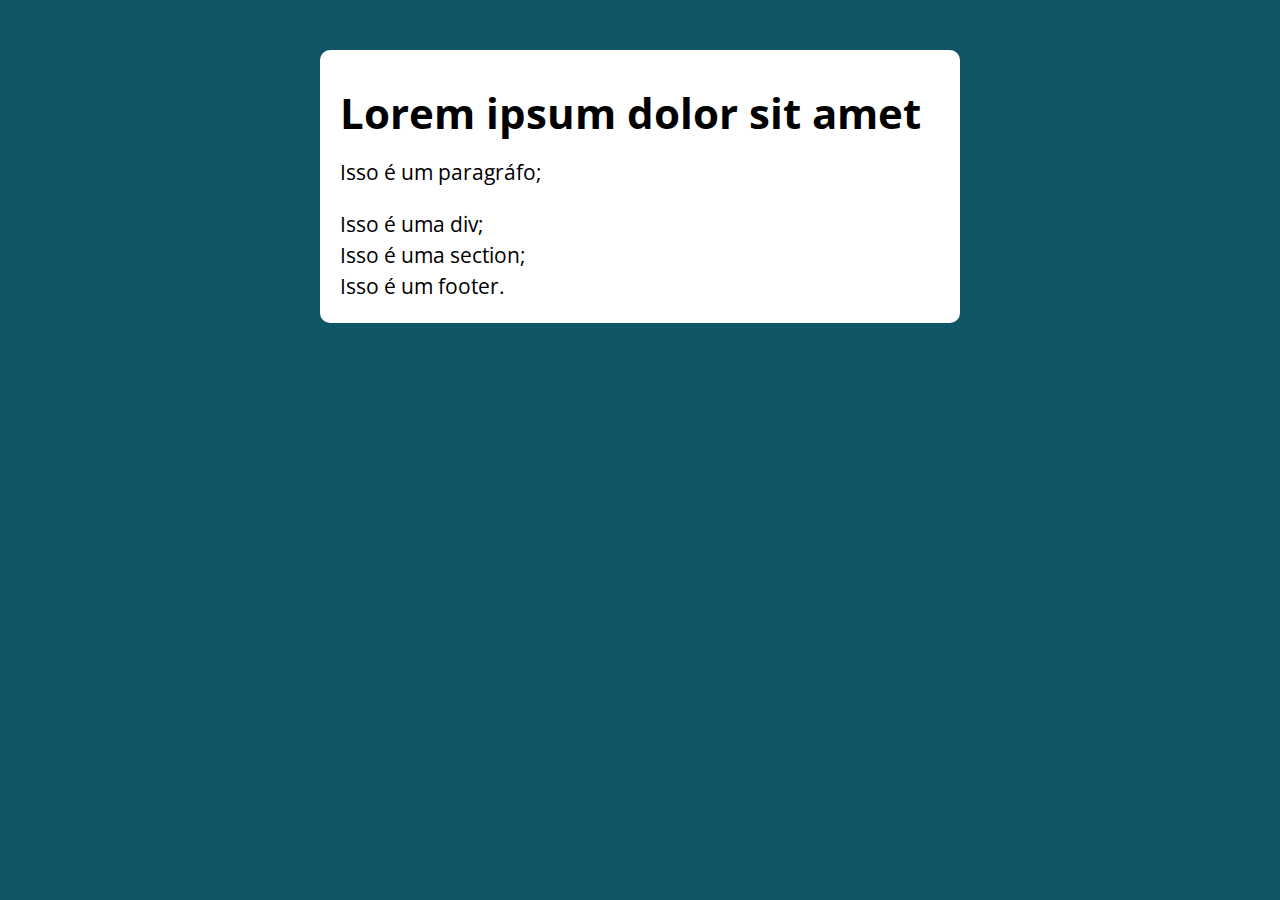
<file: JS/Aula-Logica-Programacao/Aula-04/index.html>
<!DOCTYPE html>
<html lang="pt-BR">

<head>
  <meta charset="UTF-8">
  <meta name="viewport" content="width=device-width, initial-scale=1.0">
  <meta http-equiv="X-UA-Compatible" content="ie=edge">
  
  <title>Modelo</title>
  <link rel="stylesheet" href="./assets/css/style.css" />
</head>

<body>

  <section class="container">
    <h1>Lorem ipsum dolor sit amet</h1>
    <!-- AQUI -->
  </section>

  <script src="./assets/js/main.js"></script>
</body>

</html>
</file>
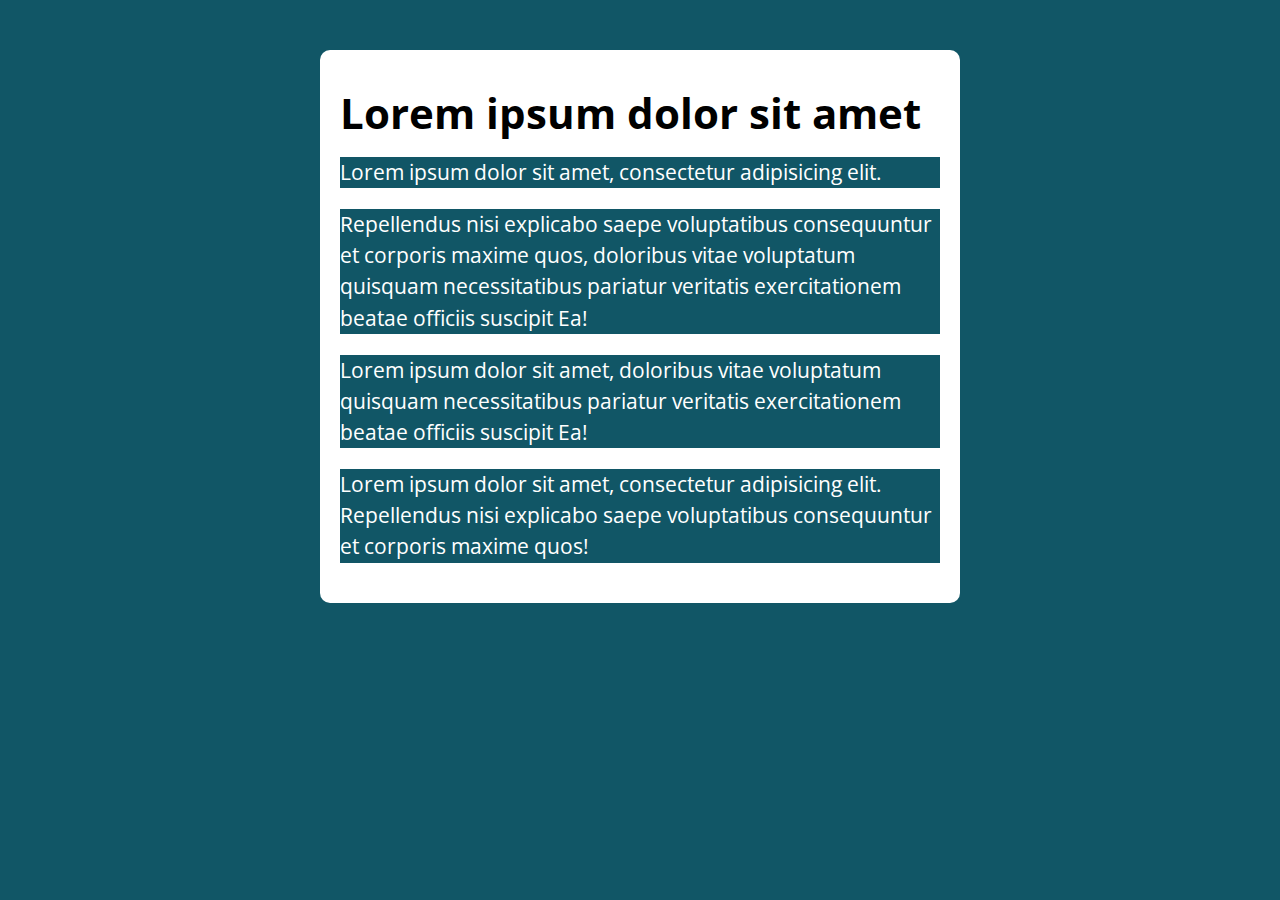
<file: JS/Aula-Logica-Programacao/Aula-07/index.html>
<!DOCTYPE html>
<html lang="pt-BR">

<head>
  <meta charset="UTF-8">
  <meta name="viewport" content="width=device-width, initial-scale=1.0">
  <meta http-equiv="X-UA-Compatible" content="ie=edge">
  
  <title>NodeList</title>
  <link rel="stylesheet" href="./assets/css/style.css" />
</head>

<body>

  <section class="container">
    <h1>Lorem ipsum dolor sit amet</h1>

    <div class="paragrafos">
      <p>
        Lorem ipsum dolor sit amet, consectetur adipisicing elit.
      </p>
      <p>
        Repellendus nisi explicabo saepe voluptatibus consequuntur et corporis
        maxime quos, doloribus vitae voluptatum quisquam necessitatibus
        pariatur veritatis exercitationem beatae officiis suscipit Ea!
      </p>
      <p>
        Lorem ipsum dolor sit amet, doloribus vitae voluptatum quisquam necessitatibus
        pariatur veritatis exercitationem beatae officiis suscipit Ea!
      </p>
      <p>
        Lorem ipsum dolor sit amet, consectetur adipisicing elit.
        Repellendus nisi explicabo saepe voluptatibus consequuntur et corporis
        maxime quos!
      </p>  
    </div>
  </section>

  <script src="./assets/js/main.js"></script>
</body>

</html>
</file>
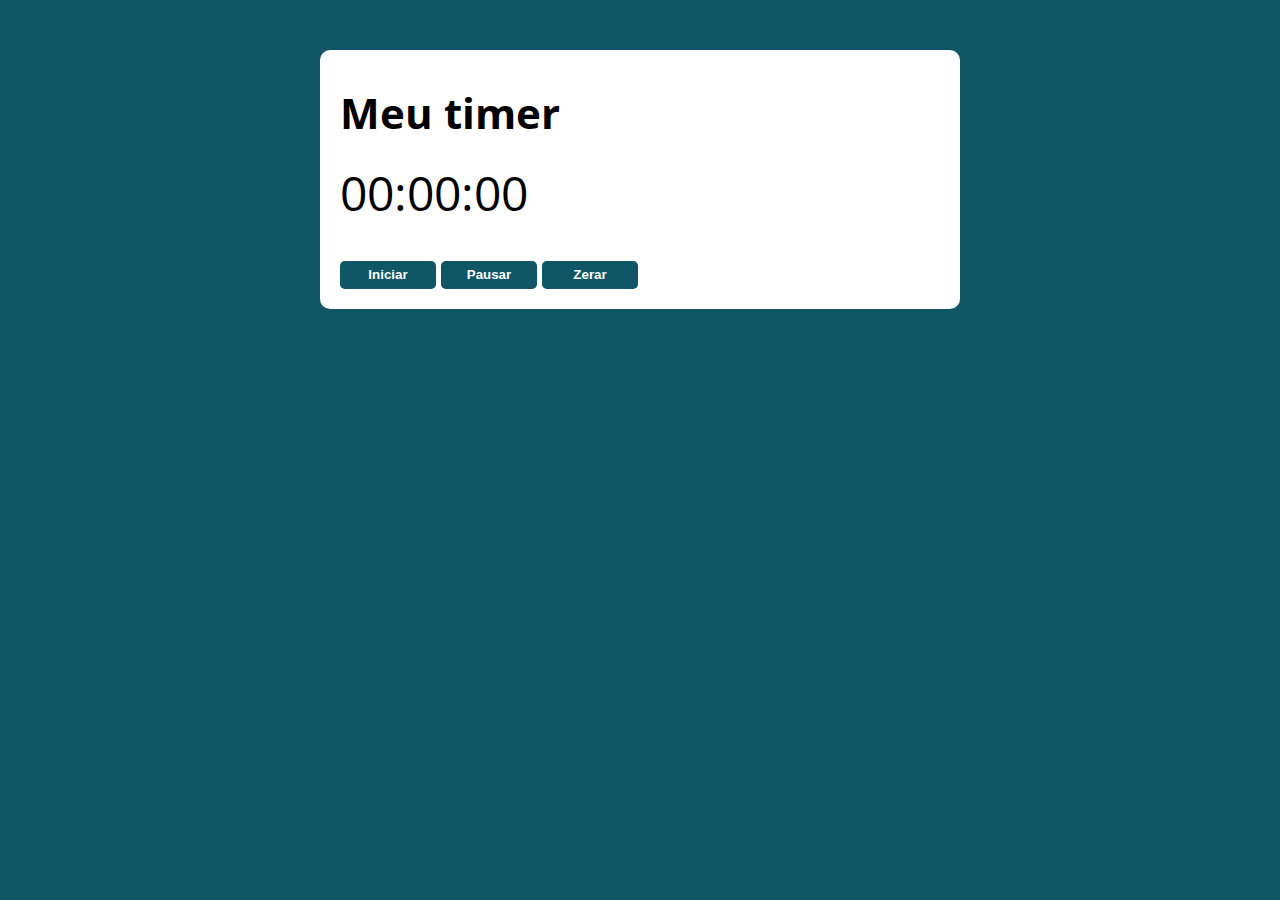
<file: JS/Aula-Logica-Programacao/Aula-16/index.html>
<!DOCTYPE html>
<html lang="pt-BR">

<head>
  <meta charset="UTF-8">
  <meta name="viewport" content="width=device-width, initial-scale=1.0">
  <meta http-equiv="X-UA-Compatible" content="ie=edge">
  
  <title>Timer</title>
  <link rel="stylesheet" href="./assets/css/style.css" />
</head>

<body>

  <section class="container">
    <h1>Meu timer</h1>
    <p class="timer">00:00:00</p>
    <div>
      <button class="btn initial">Iniciar</button>
      <button class="btn pause">Pausar</button>
      <button class="btn zero">Zerar</button>
    </div>
  </section>

  <script src="./assets/js/main.js"></script>
</body>

</html>
</file>
<file: JS/Aula-Logica-Programacao/Aula-04/assets/css/style.css>
@import url('https://fonts.googleapis.com/css?family=Open+Sans:400,700&display=swap');
:root {
  --primary-color: rgb(17, 86, 102);
  --primary-color-darker: rgb(9, 48, 56);
}

* {
  box-sizing: border-box;
  outline: 0;
}

body {
  margin: 0;
  padding: 0;
  background: var(--primary-color);
  font-family: 'Open sans', sans-serif;
  font-size: 1.3em;
  line-height: 1.5em;
}

.container {
  max-width: 640px;
  margin: 50px auto;
  background: #fff;
  padding: 20px;
  border-radius: 10px;
}

form input, form label, form button {
  display: block;
  width: 100%;
  margin-bottom: 10px;
}

form input {
  font-size: 24px;
  height: 50px;
  padding: 0 20px;
}

form input:focus {
  outline: 1px solid var(--primary-color);
}

form button {
  border: none;
  background: var(--primary-color);
  color: #fff;
  font-size: 18px;
  font-weight: 700;
  height: 50px;
  cursor: pointer;
  margin-top: 30px;
}

form button:hover {
  background: var(--primary-color-darker);
}
</file>
<file: JS/Aula-Logica-Programacao/Aula-07/assets/css/style.css>
@import url('https://fonts.googleapis.com/css?family=Open+Sans:400,700&display=swap');
:root {
  --primary-color: rgb(17, 86, 102);
  --primary-color-darker: rgb(9, 48, 56);
}

* {
  box-sizing: border-box;
  outline: 0;
}

body {
  margin: 0;
  padding: 0;
  background: var(--primary-color);
  font-family: 'Open sans', sans-serif;
  font-size: 1.3em;
  line-height: 1.5em;
}

.container {
  max-width: 640px;
  margin: 50px auto;
  background: #fff;
  padding: 20px;
  border-radius: 10px;
}

form input, form label, form button {
  display: block;
  width: 100%;
  margin-bottom: 10px;
}

form input {
  font-size: 24px;
  height: 50px;
  padding: 0 20px;
}

form input:focus {
  outline: 1px solid var(--primary-color);
}

form button {
  border: none;
  background: var(--primary-color);
  color: #fff;
  font-size: 18px;
  font-weight: 700;
  height: 50px;
  cursor: pointer;
  margin-top: 30px;
}

form button:hover {
  background: var(--primary-color-darker);
}
</file>
<file: JS/Aula-Logica-Programacao/Aula-16/assets/css/style.css>
@import url('https://fonts.googleapis.com/css?family=Open+Sans:400,700&display=swap');
:root {
  --primary-color: rgb(17, 86, 102);
  --primary-color-darker: rgb(9, 48, 56);
}

* {
  box-sizing: border-box;
  outline: 0;
}

body {
  margin: 0;
  padding: 0;
  background: var(--primary-color);
  font-family: 'Open sans', sans-serif;
  font-size: 1.3em;
  line-height: 1.5em;
}

.container {
  max-width: 640px;
  margin: 50px auto;
  background: #fff;
  padding: 20px;
  border-radius: 10px;
}

form input, form label, form button {
  display: block;
  width: 100%;
  margin-bottom: 10px;
}

form input {
  font-size: 24px;
  height: 50px;
  padding: 0 20px;
}

form input:focus {
  outline: 1px solid var(--primary-color);
}

form button {
  border: none;
  background: var(--primary-color);
  color: #fff;
  font-size: 18px;
  font-weight: 700;
  height: 50px;
  cursor: pointer;
  margin-top: 30px;
}

form button:hover {
  background: var(--primary-color-darker);
}

.timer {
  font-size: 3rem;
}

.btn {
  width: 6rem;
  padding: .4rem;

  border: none;
  border-radius: .3rem;

  background-color: var(--primary-color);
  color: #fff;

  font-weight: 700;
}

.paused {
  color: red;
}
</file>
